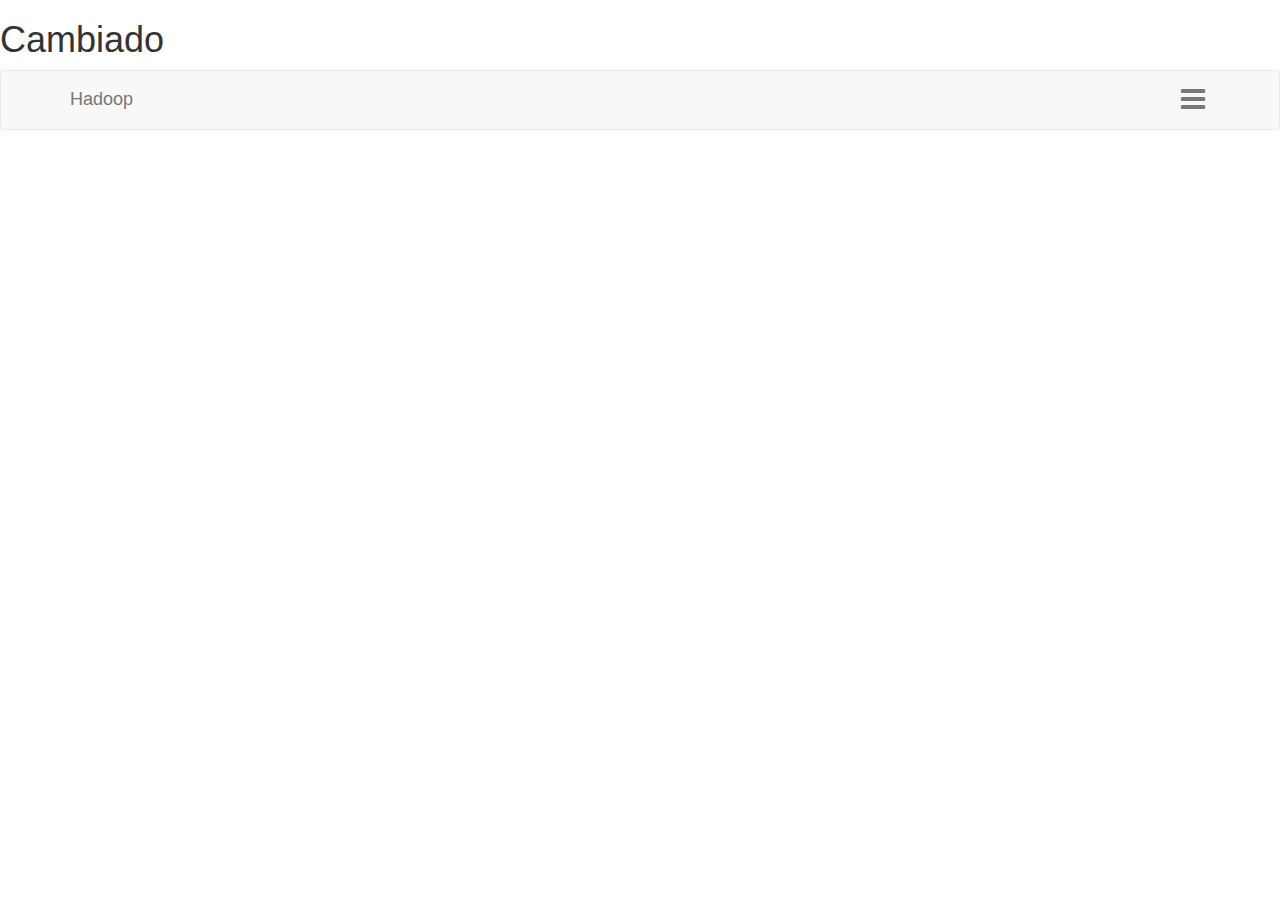
<file: portal/web/web_public/index.html>
<!DOCTYPE html>
<html lang="en">
<head>
  <meta http-equiv="content-type" content="text/html; charset=UTF-8">
    <meta charset="utf-8">
  <title>Index</title>
  <link href="css/bootstrap.min.css" rel="stylesheet">
  <link href="css/font-awesome.min.css" rel="stylesheet">
  <link rel="stylesheet" type="text/css" href="css/sticky-footer-navbar.css">
  <?php include('list_clusters.php'); ?>


   <!--ESTILO PARA CLASE HEADER-->
  <style type="text/css">
    .navbar-nav.navbar-right:last-child {
      margin-right: -10px;
    }
  </style>

  <!--ESTILO PARA CLASE HEADER-->
  <style type="text/css">
    .navbar-brand {
      float: left;
      height: 50px;
      padding: 18px 15px;
      font-size: 18px;
      line-height: 20px;
    }
  </style>

  <!--ESTILOS PARA BOTONES OPEN Y WARNING-->
  <style type="text/css">
    .label-warning,
    .badge-important {
        background-color: #ff9d00;
    }
  </style>

  <style type="text/css">
    .label-important,
    .badge-important {
        background-color: #0cf410;
    }
    
  </style>

  <!--ESTILO PARA FIJAR EL FOOTER EN EL FONDO DE LA VENTANA-->

  <style type="text/css">

  #footer {
    position:absolute;
    bottom:0;
    width: 1280px;
  }
  </style>
      
</head>
<body>
  <script type="text/javascript">
  </script>
  <div id="prueba">
    <h1>HOLA MUNDO</h1>
  </div>
  <script src="https://ajax.googleapis.com/ajax/libs/jquery/1.11.1/jquery.js"></script>
  <script src="js/bootstrap.min.js"></script>
  <script type="text/javascript">
    function fillClustersDiv(){
      var requestData = {
      user : user
      }
  
      var request = $.ajax({
        type: "POST",
        url: "php/list_clusters.php",
        data: JSON.stringify(requestData),
        dataType: "json",
        success: function(data){
        //Create jQuery object from the response HTML.
        receivedJsonData = jQuery.parseJSON(data);
        var printing = ""; // Stuff going to be put inside contentDiv
      
        clusters = receivedJsonData.clusters; // Array
      
        for(var i = 0 ; i < clusters.length ; i++){
          if(clusters[i].user == user){
            printing += '';
          }
           
        }
        document.getElementById("clustersDiv").innerHTML = '<h1>AJAX</h1>';
      }
      });
    }
          
  </script>
  <script type="text/javascript">
    function sleep(milliseconds) {
      var start = new Date().getTime();
      for (var i = 0; i < 1e7; i++) {
        if ((new Date().getTime() - start) > milliseconds){
          break;
        }
      }
    }
  </script>
  <script type="text/javascript">
    var cambio=1;
    function cambiar(){
      if(cambio==1){
        sleep(2000);
        document.getElementById("prueba").innerHTML = "<h1>Cambiado</h1>";
        cambio=2;  
      }
      else{
        document.getElementById("prueba").innerHTML = "<h1>Original</h1>";
        cambio=1;
      //document.getElementById("prueba").innerHTML ="<h1>Original</h1>";
      
      //document.getElementById("prueba").innerHTML ="<span class='glyphicon glyphicon-refresh glyphicon-refresh-animate'></span>";
      }
    }
    cambiar();
  </script>
  <nav class="navbar navbar-default navbar fixed-top">
    <div class="container">
      <div id="header" class="text-center">
        <div class="navbar-header">
            <a href="#" class="navbar-brand">Hadoop</a>
        </div>
        <nav role="navigation" class="nav navbar-nav navbar-right">
          <li class="dropdown">
            <a data-toggle="dropdown" class="dropdown-toggle" href="#"><i class="fa fa-bars fa-2x"></i></a>
              <ul role="menu" class="dropdown-menu">
                <li><a href="#">Clusters</a></li>
                <li><a href="#">Firewall</a></li>
                <li><a href="#">Login Credentials</a></li>
                <li><a href="#">Help</a></li>
                <li><a href="#">Close</a></li>
                <li><a href="#">Exit(logout)</a></li>
            </ul>
          </li>
        </nav>
      </div>
    </div>
  </nav>
  <!--<div class="container">
  <table class="table table-striped table-bordered">
    <caption>Cluster Information</caption>
    <thead>
      <tr>
        <th>Number of nodes</th>
        <th>DFS Replicas</th>
        <th>DFS Block Size</th>
        <th>Reduce Task Number</th>
        <th>User</th>
      </tr>
   </thead>
   <tbody>
      <tr>
        <td></td>
        <td></td>
        <td></td>
        <td></td>
        <td></td>
      </tr>
      <tr>
        <td></td>
        <td></td>
        <td></td>
        <td></td>
        <td></td>
      </tr>
      <tr>
        <td></td>
        <td></td>
        <td></td>
        <td></td>
        <td></td>
      </tr>

   </tbody>
  </table>
  </div> 
  <div class="panel-footer" id="footer">
        <p>AQUI HAY QUE COLOCAR TODO LO REFERENTE ACERCA DE INFORMACIÓN ADICIONAL</p>
  </div>
if(clusters[i].user == user){
            printing +='<div class="container">'
                      +'<table class="table table-striped table-bordered">'
                      +'<caption>Cluster Information</caption>'
                      +'<thead>'
                      +'<tr>'
                      +'<th>Number of nodes</th>'
                      +'<th>DFS Replicas</th>'
                      +'<th>DFS Block Size</th>'
                      +'<th>Reduce Task Number</th>'
                      +'<th>User</th>'
                      +'</tr>'
                      +'</thead>'
                      +'<tbody>'
                      +'<tr>'
                      +'<td></td>'
                      +'<td></td>'
                      +'<td></td>'
                      +'<td></td>'
                      +'<td></td>'
                      +'</tr>'
                      +'<tr>'
                      +'<td></td>'
                      +'<td></td>'
                      +'<td></td>'
                      +'<td></td>'
                      +'<td></td>'
                      +'</tr>'
                      +'<tr>'
                      +'<td></td>'
                      +'<td></td>'
                      +'<td></td>'
                      +'<td></td>'
                      +'<td></td>'
                      +'</tr>'
                      +'</tbody>'
                      +'</table>'
                      +'</div>'
                      +'<div class="panel-footer" id="footer">'
                      +'<p>AQUI HAY QUE COLOCAR TODO LO REFERENTE ACERCA DE INFORMACIÓN ADICIONAL</p>'
                      +'</div>';
-->
</body>
</html>
</file>
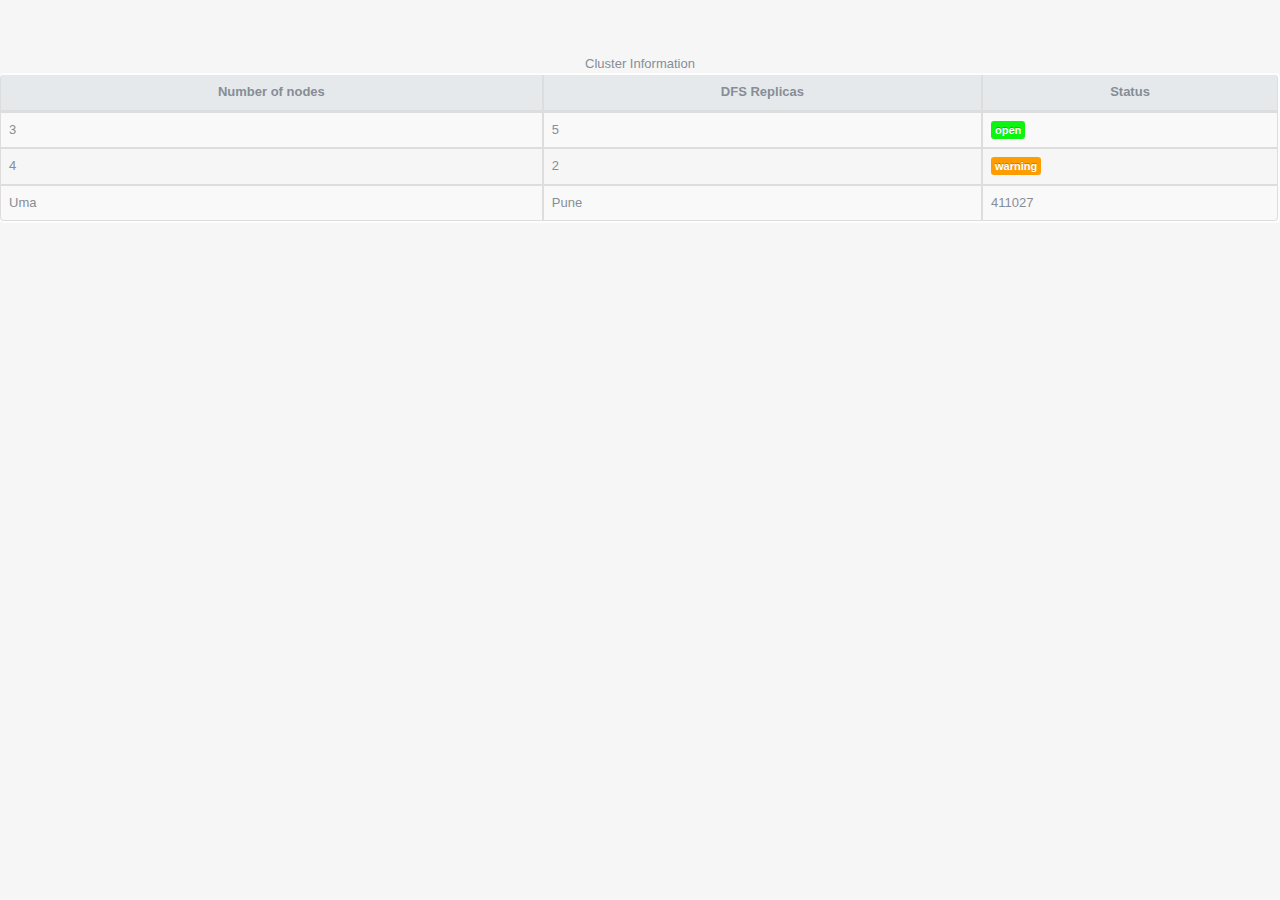
<file: portal/web/web_public/info_cluster.html>
<!DOCTYPE html>
<html lang="en">
<head>
	<meta charset="UTF-8">
	<title>Info Cluster</title>
	<link href="css/bootstrap.min.css" rel="stylesheet">
	<link href="css/wuxia-green.css" rel="stylesheet">

	<style type="text/css">
		.label-important,
		.badge-important {
  			background-color: #0cf410;
		}
		
		.label-warning,
		.badge-important {
  			background-color: #ff9d00;
		}
		
	</style>
</head>
<body>
	<table class="table table-striped table-bordered">
   <caption>Cluster Information</caption>
   <thead>
      <tr>
         <th>Number of nodes</th>
         <th>DFS Replicas</th>
         <th>Status</th>
      </tr>
   </thead>
   <tbody>
      <tr>
         <td>3</td>
         <td>5</td>
         <td><span class="label label-important">open</span></td>
      </tr>
      <tr>
         <td>4</td>
         <td>2</td>
         <td><span class="label label-warning">warning</span></td>
      </tr>
      <tr>
         <td>Uma</td>
         <td>Pune</td>
         <td>411027</td>
      </tr>
   </tbody>
</table>
	
</body>
</html>
</file>
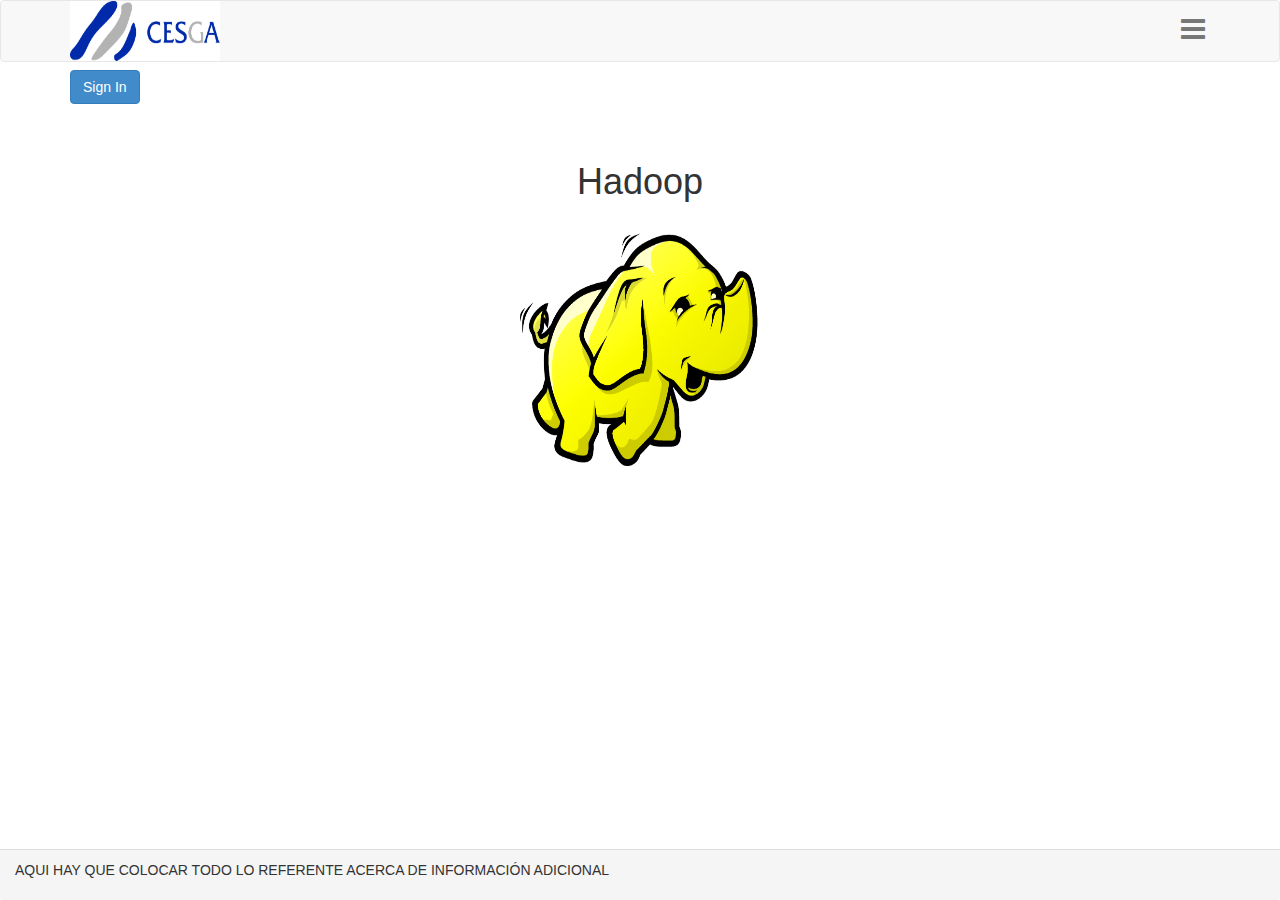
<file: portal/web/web_public/main.html>
<!DOCTYPE html>
<html lang="en">
<head>
  <meta http-equiv="content-type" content="text/html; charset=UTF-8">
    <meta charset="utf-8">
  <title>Index</title>
  <link href="css/bootstrap.min.css" rel="stylesheet">
  <link href="css/font-awesome.min.css" rel="stylesheet">
  <link rel="stylesheet" type="text/css" href="css/sticky-footer-navbar.css">

   <!--ESTILO PARA CLASE HEADER-->
  <style type="text/css">
    .navbar-nav.navbar-right:last-child {
      margin-right: -10px;
    }
  </style>

  <!--ESTILO PARA CLASE HEADER-->
  <style type="text/css">
    .navbar-brand {
      float: left;
      height: 50px;
      padding: 18px 15px;
      font-size: 18px;
      line-height: 20px;
    }
  </style>


  <!--ESTILO PARA FIJAR EL FOOTER EN EL FONDO DE LA VENTANA-->

  <style type="text/css">

  #footer {
    position:absolute;
    bottom:0;
    width: 1280px;
  }
  </style>


  <!--ESTILO BOTON DE LOGIN-->
  <style type="text/css">
    #boton {
      position:absolute;
      top:70px;
    }
  </style>
    

</head>
<body>
  <script src="https://ajax.googleapis.com/ajax/libs/jquery/1.11.1/jquery.js"></script>
  <script src="js/bootstrap.min.js"></script>
  <nav class="navbar navbar-default navbar fixed-top">
    <div class="container">
      <div id="header" class="text-center">
        <div class="navbar-header">
            <img src="cesga.jpg" border="0" height="60" width="150"/>
        </div>
        <nav role="navigation" class="nav navbar-nav navbar-right">
          <li class="dropdown">
            <a data-toggle="dropdown" class="dropdown-toggle" href="#"><i class="fa fa-bars fa-2x"></i></a>
              <ul role="menu" class="dropdown-menu">
                <li><a href="#">Clusters</a></li>
                <li><a href="#">Firewall</a></li>
                <li><a href="#">Login Credentials</a></li>
                <li><a href="#">Help</a></li>
                <li><a href="#">Close</a></li>
                <li><a href="#">Exit(logout)</a></li>
            </ul>
          </li>
        </nav>
      </div>
    </div>
  </nav>
  <div class="container">
    <h1 align="center">Hadoop</h1>
    <div align="center">
      <img src="elephant.png" border="0" height="280" width="300"/>
    </div>
    <button id="boton" type="button" class="btn btn-primary" >Sign In</button> 
  </div> 
  <div class="panel-footer" id="footer">
        <p>AQUI HAY QUE COLOCAR TODO LO REFERENTE ACERCA DE INFORMACIÓN ADICIONAL</p>
  </div>
</body>
</html>
</file>
<file: portal/web/web_public/css/sticky-footer-navbar.css>
/* Sticky footer styles
-------------------------------------------------- */
html {
  position: relative;
  min-height: 100%;
}
body {
  /* Margin bottom by footer height */
  margin-bottom: 60px;
}
.footer {
  position: absolute;
  bottom: 0;
  width: 100%;
  /* Set the fixed height of the footer here */
  height: 60px;
  background-color: #f5f5f5;
}


/* Custom page CSS
-------------------------------------------------- */
/* Not required for template or sticky footer method. */

body > .container {
  padding: 60px 15px 0;
}
.container .text-muted {
  margin: 20px 0;
}

.footer > .container {
  padding-right: 15px;
  padding-left: 15px;
}

code {
  font-size: 80%;
}
</file>
